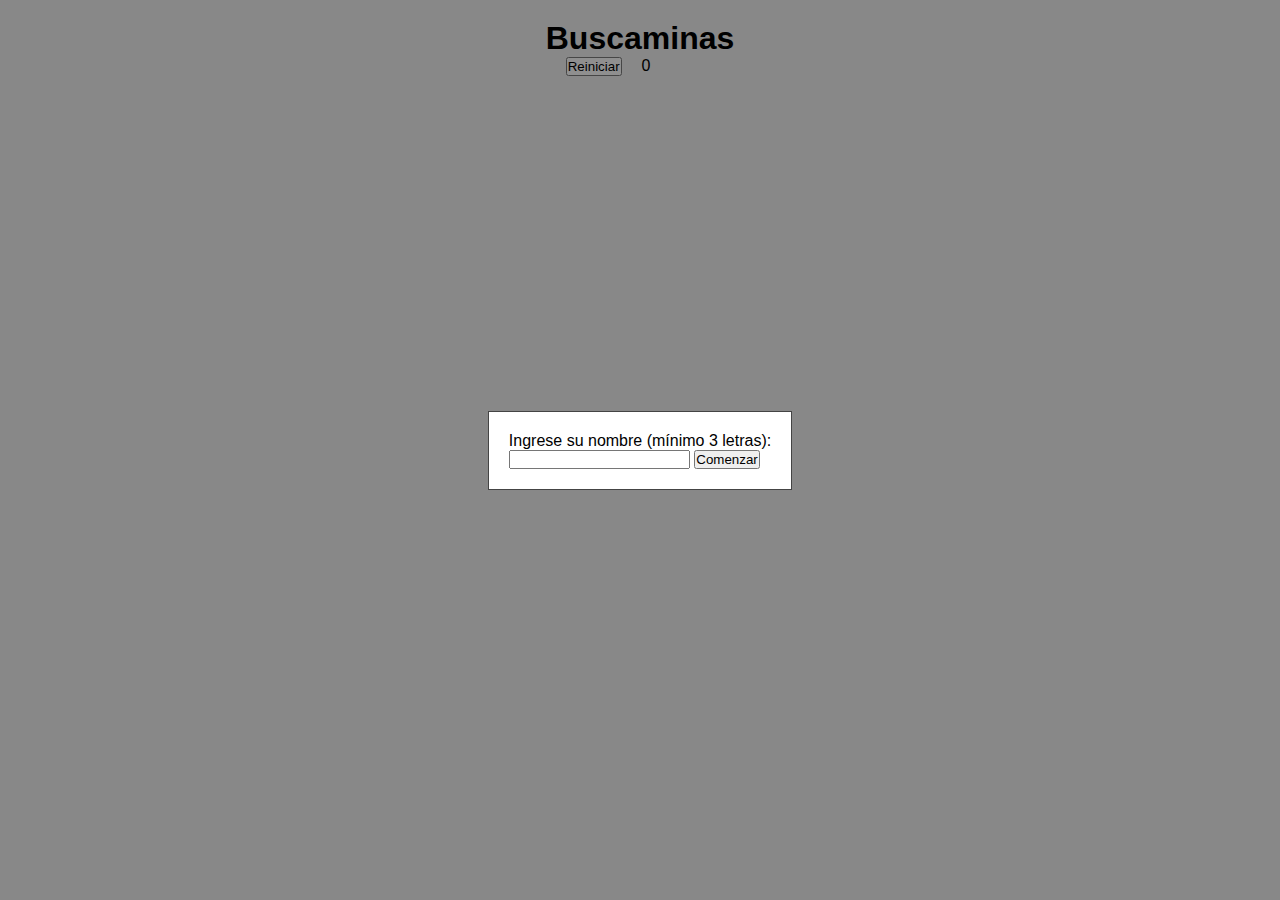
<file: index.html>
<!DOCTYPE html>
<html lang="es">
<head>
    <meta charset="UTF-8">
    <meta name="viewport" content="width=device-width, initial-scale=1.0">
    <title>Buscaminas</title>
    <link rel="stylesheet" href="css/reset.css">
    <link rel="stylesheet" href="css/styles.css">
</head>
<body>

<div class="contenedor">

    <header class="header">
        <h1>Buscaminas</h1>
        <div class="panel">
            <span id="contadorMinas"></span>
            <button id="reiniciar">Reiniciar</button>
            <span id="tiempo">0</span>
        </div>
    </header>

    <div id="modalNombre" class="modal oculto">
        <div class="modal-contenido">
            <p>Ingrese su nombre (mínimo 3 letras):</p>
            <input type="text" id="inputNombre">
            <button id="btnComenzar">Comenzar</button>
        </div>
    </div>

    <div id="modalResultado" class="modal oculto">
        <div class="modal-contenido">
            <p id="mensajeResultado"></p>
            <button id="btnCerrarResultado">Aceptar</button>
        </div>
    </div>

    <div id="tablero" class="tablero"></div>

</div>

<script src="js/utils.js"></script>
<script src="js/modales.js"></script>
<script src="js/validaciones.js"></script>
<script src="js/tablero.js"></script>
<script src="js/main.js"></script>

</body>
</html>
</file>
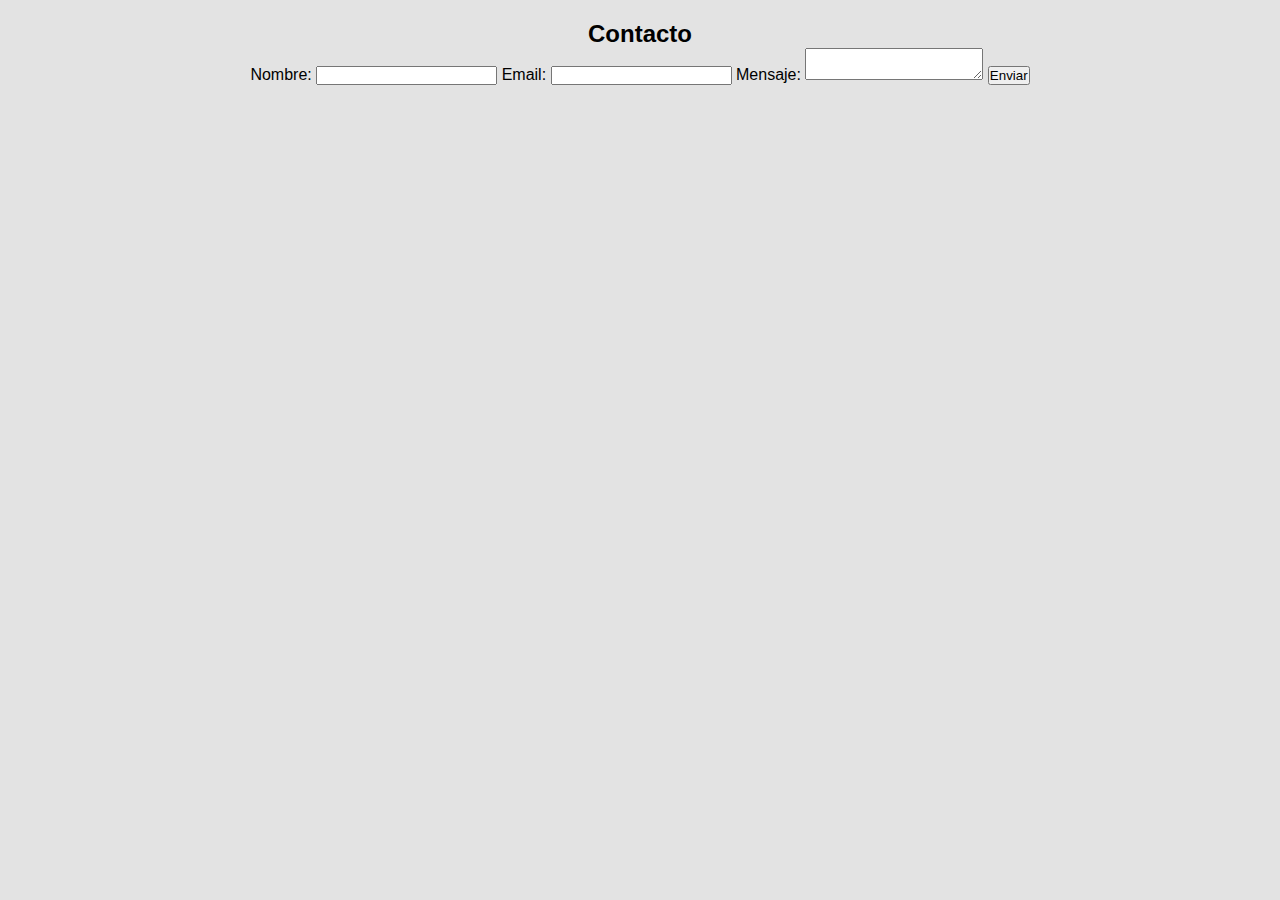
<file: contacto.html>
<!DOCTYPE html>
<html lang="es">
<head>
    <meta charset="UTF-8">
    <meta name="viewport" content="width=device-width, initial-scale=1.0">
    <title>Contacto</title>
    <link rel="stylesheet" href="css/reset.css">
    <link rel="stylesheet" href="css/styles.css">
</head>
<body>

<div class="contenedor">
    <h2>Contacto</h2>

    <form id="formContacto">
        <label>Nombre:</label>
        <input type="text" id="nombre">

        <label>Email:</label>
        <input type="text" id="mail">

        <label>Mensaje:</label>
        <textarea id="mensaje"></textarea>

        <button type="submit">Enviar</button>
    </form>
</div>

<script src="js/validaciones.js"></script>

<script>
document.getElementById("formContacto").addEventListener("submit", function(e){
    e.preventDefault();

    if (validarContacto()) {
        var mail = document.getElementById("mail").value;
        var mensaje = document.getElementById("mensaje").value;

        window.location.href =
            "mailto:" + mail +
            "?subject=Contacto Buscaminas&body=" +
            encodeURIComponent(mensaje);
    }
});
</script>

</body>
</html>
</file>
<file: css/styles.css>
body {
    font-family: Arial, sans-serif;
    background: #e3e3e3;
    padding: 20px;
}

.contenedor {
    display: flex;
    flex-direction: column;
    align-items: center;
}

/* Panel superior */
.panel {
    display: flex;
    gap: 20px;
    margin-bottom: 20px;
}

/* Tablero */
.tablero {
    display: flex;
    flex-wrap: wrap;
    width: 320px; /* 8x8 */
}

.celda {
    width: 40px;
    height: 40px;
    border: 1px solid #444;
    display: flex;
    align-items: center;
    justify-content: center;
    background: #cacaca;
    cursor: pointer;
}

.celda.revelada {
    background: #f2f2f2;
}

/* Modales */
.modal {
    position: fixed;
    top: 0;
    left: 0;
    right: 0;
    bottom: 0;
    background: rgba(0,0,0,0.4);
    display: flex;
    justify-content: center;
    align-items: center;
}

.modal-contenido {
    background: #ffffff;
    padding: 20px;
    border: 1px solid #444;
}

.oculto {
    display: none;
}
</file>
